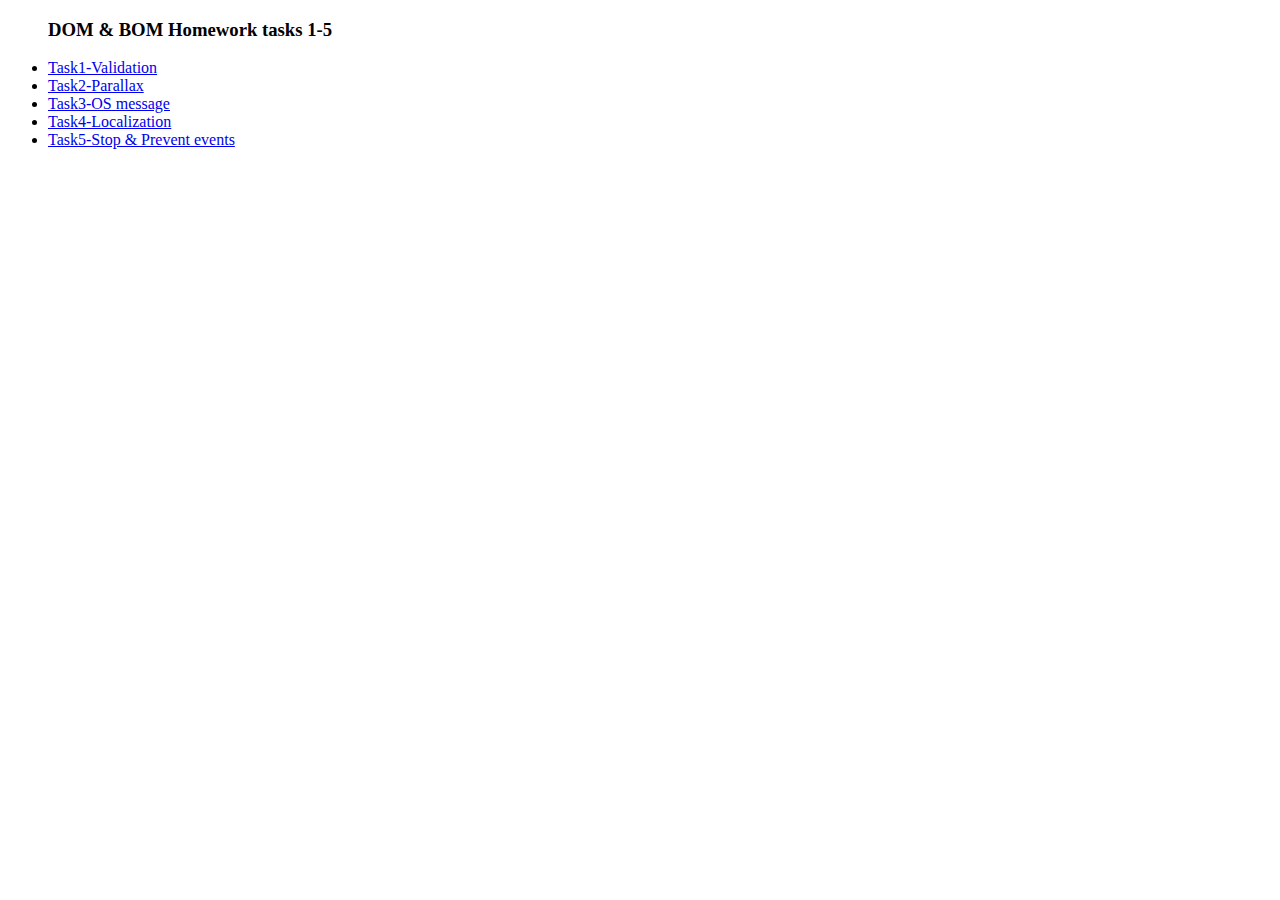
<file: index.html>
<!DOCTYPE html>
<html lang="en">
<head>
  <meta charset="UTF-8">
  <meta name="viewport" content="width=device-width, initial-scale=1.0">
  <meta http-equiv="X-UA-Compatible" content="ie=edge">
  <title>Document</title>
</head>
<body>
  <ul><h3>DOM & BOM Homework tasks 1-5</h3>
    <li><a href="Validation/index.html">Task1-Validation</a></li>
    <li><a href="Parallax/index.html">Task2-Parallax</a></li>
    <li><a href="OSmessage/index.html">Task3-OS message</a></li>
    <li><a href="Localization/index.html">Task4-Localization</a></li>
    <li><a href="Task5/index.html">Task5-Stop & Prevent events</a></li>
  </ul>
</body>
</html>
</file>
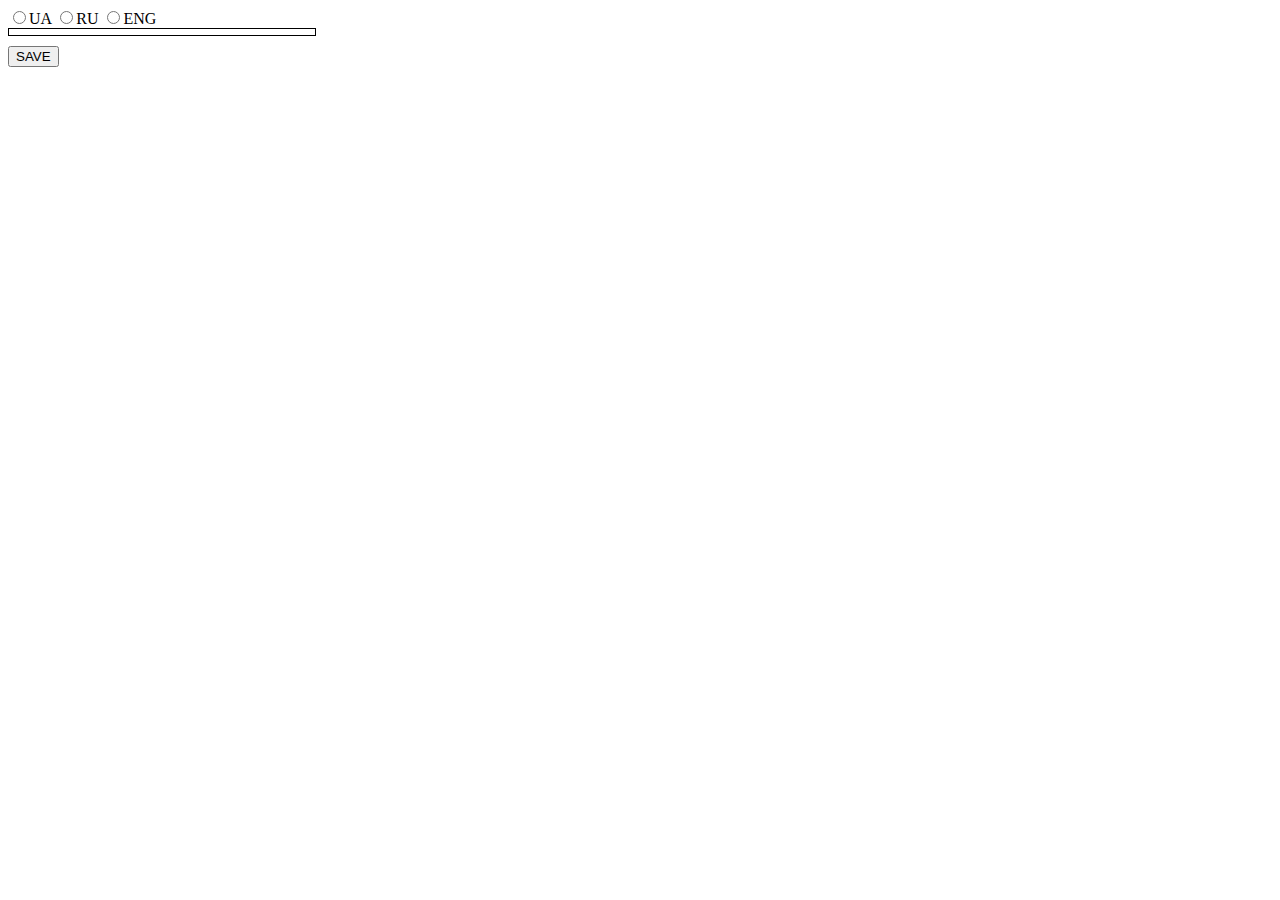
<file: Localization/index.html>
<!DOCTYPE html>
<html lang="en">
<head>
  <meta charset="UTF-8">
  <meta name="viewport" content="width=device-width, initial-scale=1.0">
  <meta http-equiv="X-UA-Compatible" content="ie=edge">
  <title>Document</title>
  <link rel="stylesheet" href="css/style.css">
</head>
<body>
  <div id="languages">
    <label>
      <input type="radio" name="lang-" value="ua" >UA
    </label>
    <label>
      <input type="radio" name="lang-" value="ru">RU
    </label>
    <label>
      <input type="radio" name="lang-" value="eng">ENG
    </label>
  </div>
  <div id="fieldForText"></div>
  <button  id="save" type="button" name="button">SAVE</button>
 <script src="js/scripts.js"></script>
</body>
</html>
</file>
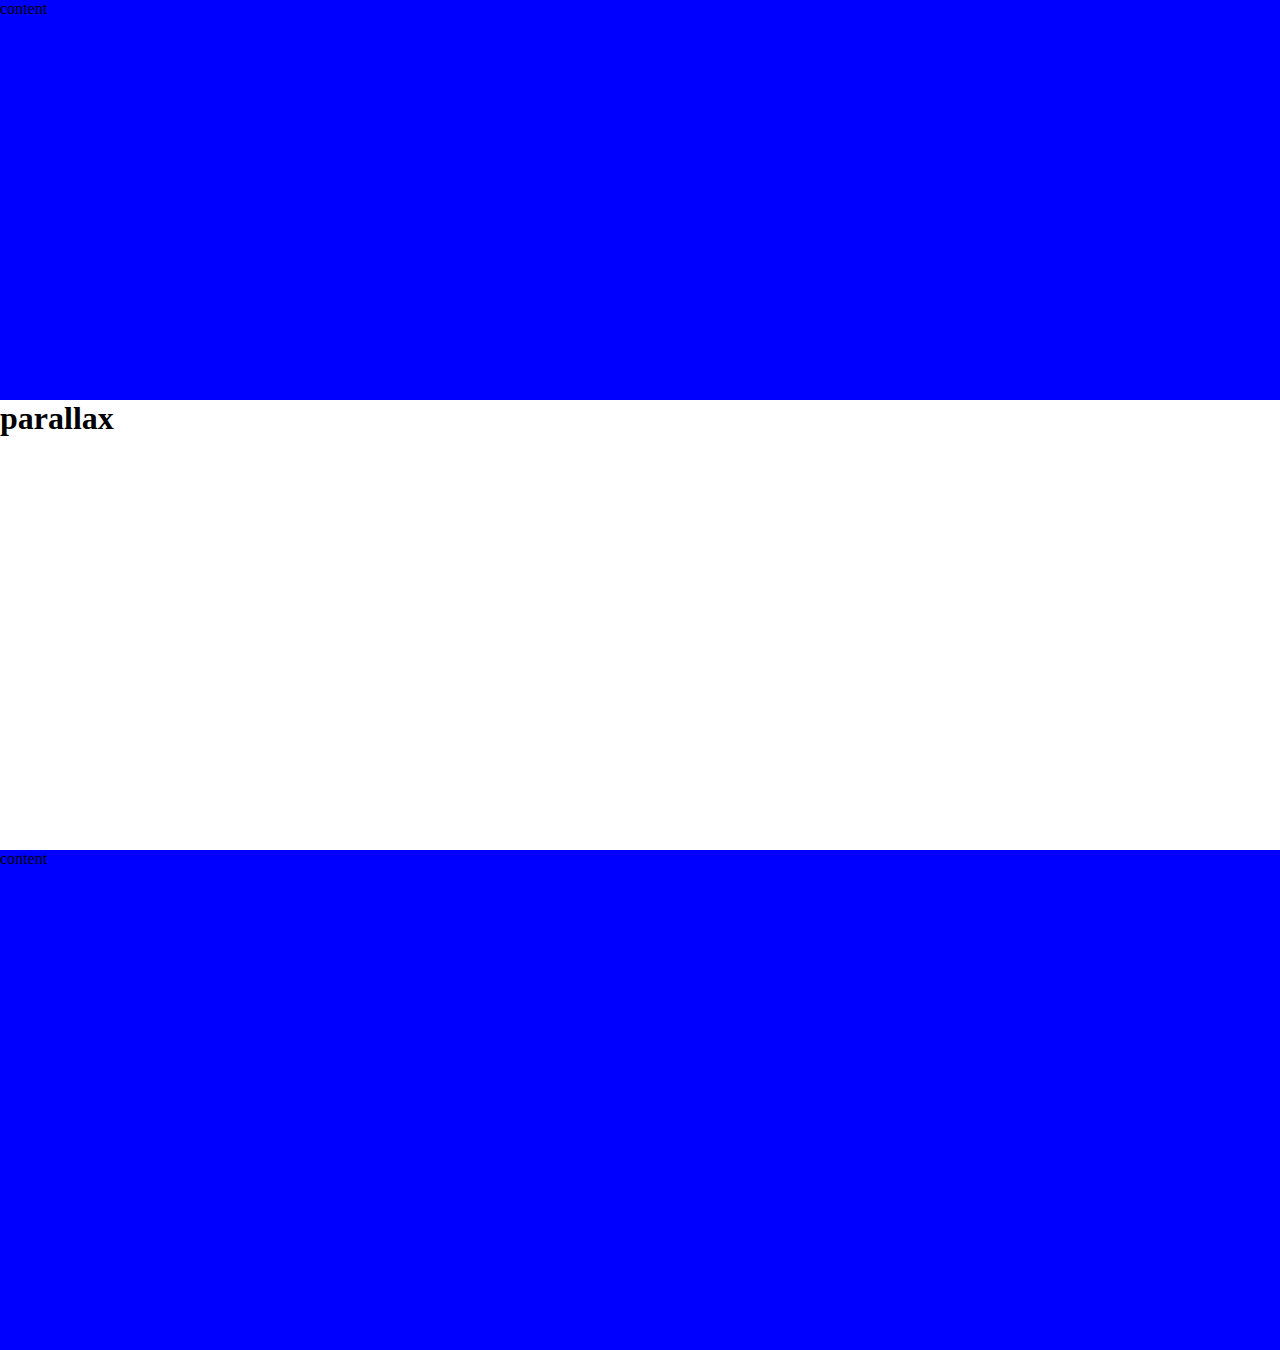
<file: Parallax/index.html>
<!DOCTYPE html>
<html lang="en">
<head>
  <meta charset="UTF-8">
  <meta name="viewport" content="width=device-width, initial-scale=1.0">
  <meta http-equiv="X-UA-Compatible" content="ie=edge">
  <title>Document</title>
  <link rel="stylesheet" href="css/style.css">
</head>
<body>
  <div class="content1">
   content
</div>

<div id="parallax">
  <h1>parallax</h1>
</div>

<div class="content2">
   content
</div>
 <script src="js/scripts.js"></script>
</body>
</html>
</file>
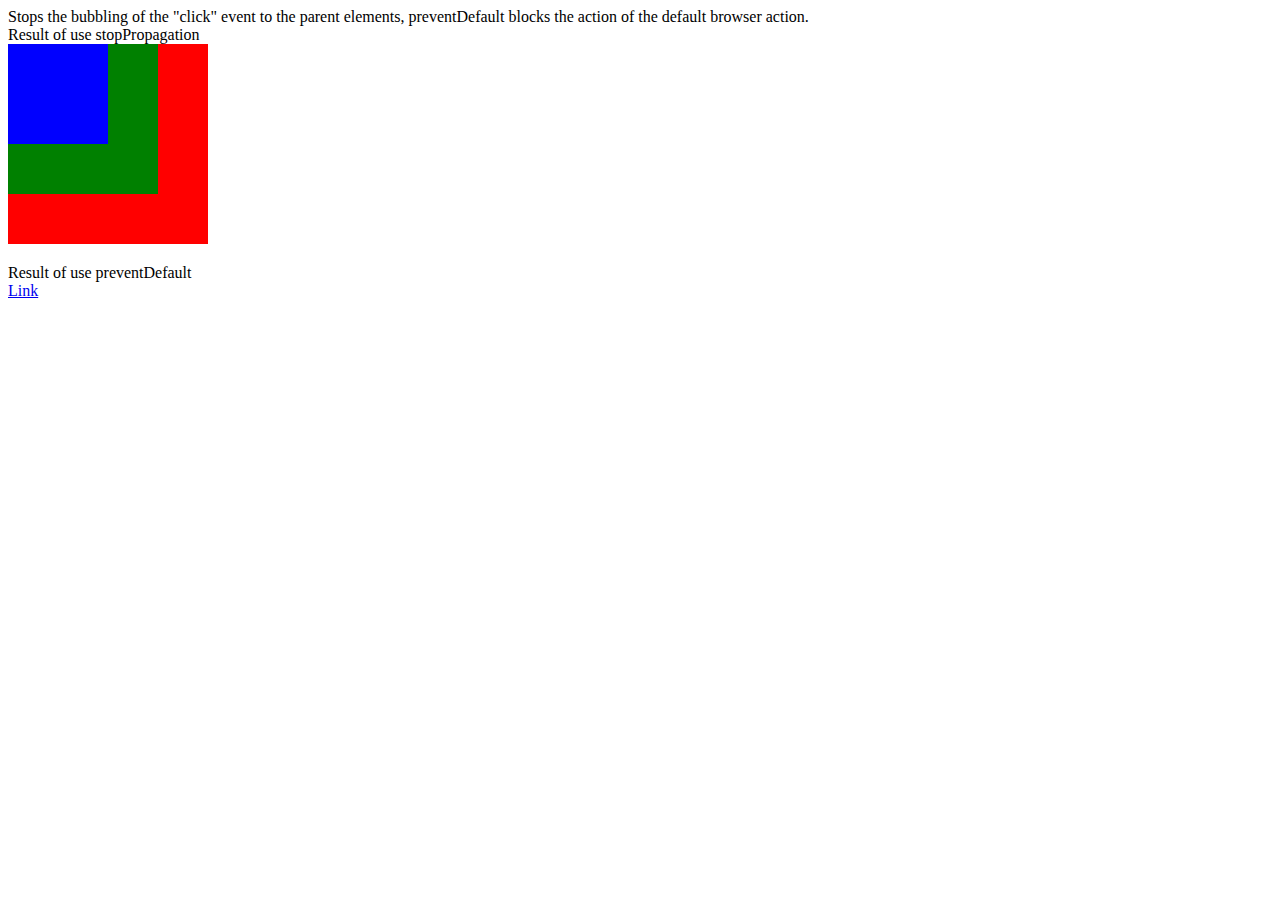
<file: Task5/index.html>
<!DOCTYPE html>
<html lang="en">
<head>
  <meta charset="UTF-8">
  <meta name="viewport" content="width=device-width, initial-scale=1.0">
  <meta http-equiv="X-UA-Compatible" content="ie=edge">
  <title>Document</title>
  <link rel="stylesheet" href="css/style.css">
</head>
<body>
  <div id="wrapper">Stops the bubbling of the "click" event to the parent elements, preventDefault blocks the action of the default browser action.</br>Result of use stopPropagation
      <div id="box1" class="box" >
    <div id="box2" class="box">
      <div id="box3" class="box">
      </div>
    </div>
  </div>
 </div>

  <div id="demo"> Result of use preventDefault </br>
    <a id="myA" href="https://trello.com/c/6gGTCXAL/69-js_dom_bom">Link</a>
</div>
 <script src="js/scripts.js"></script>
</body>
</html>
</file>
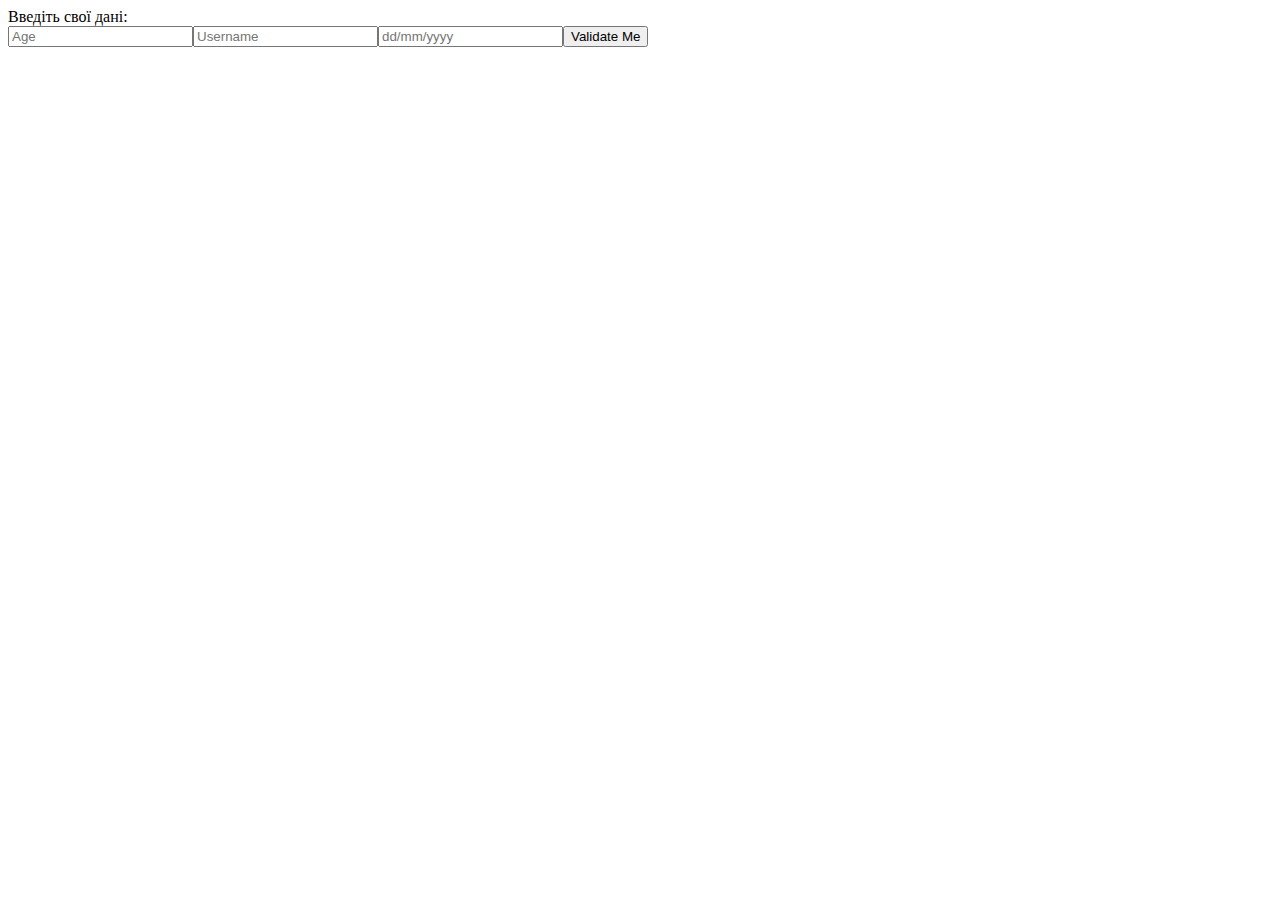
<file: Validation/index.html>
<!DOCTYPE html>
 <html lang="en">
 <head>
   <meta charset="UTF-8">
   <meta name="viewport" content="width=device-width, initial-scale=1.0">
   <meta http-equiv="X-UA-Compatible" content="ie=edge">
   <title>Document</title>
 </head>
 <body>
   <div id="validField">
    Введіть свої дані: 
   </div>



 <script src="js/scripts.js"></script>
 </body>
 </html>
</file>
<file: Localization/css/style.css>
.lang {
  display: none;
}

.lang.visible {
  display: inline;
  // @todo: visibility? font-size? etc?
}

#fieldForText {
  border: 1px solid;
  width: 300px;
  padding: 3px;
}

#save {
  margin-top: 10px;

}
</file>
<file: Parallax/css/style.css>
* {
  margin: 0;
  padding: 0;
}

h1 {
  margin: 0;
}

.content1 {
  background: blue;
  height: 400px;
}


.content2 {
  background: blue;
  height: 500px;
}

#parallax {
  background: red;

  background: url(http://www.verticalworld.net/school/programs/uploads/pics/program_108_1.jpg);
  background-size: cover;
  height: 450px;
}
</file>
<file: Task5/css/style.css>
#box1 {
  background: red;
  width: 200px; height: 200px;
}

#box2 {
  background: green;
  width: 150px; height: 150px;
}

#box3 {
  background: blue;
  width: 100px; height: 100px;
}

#demo {
   margin-top: 20px;
 }
</file>
